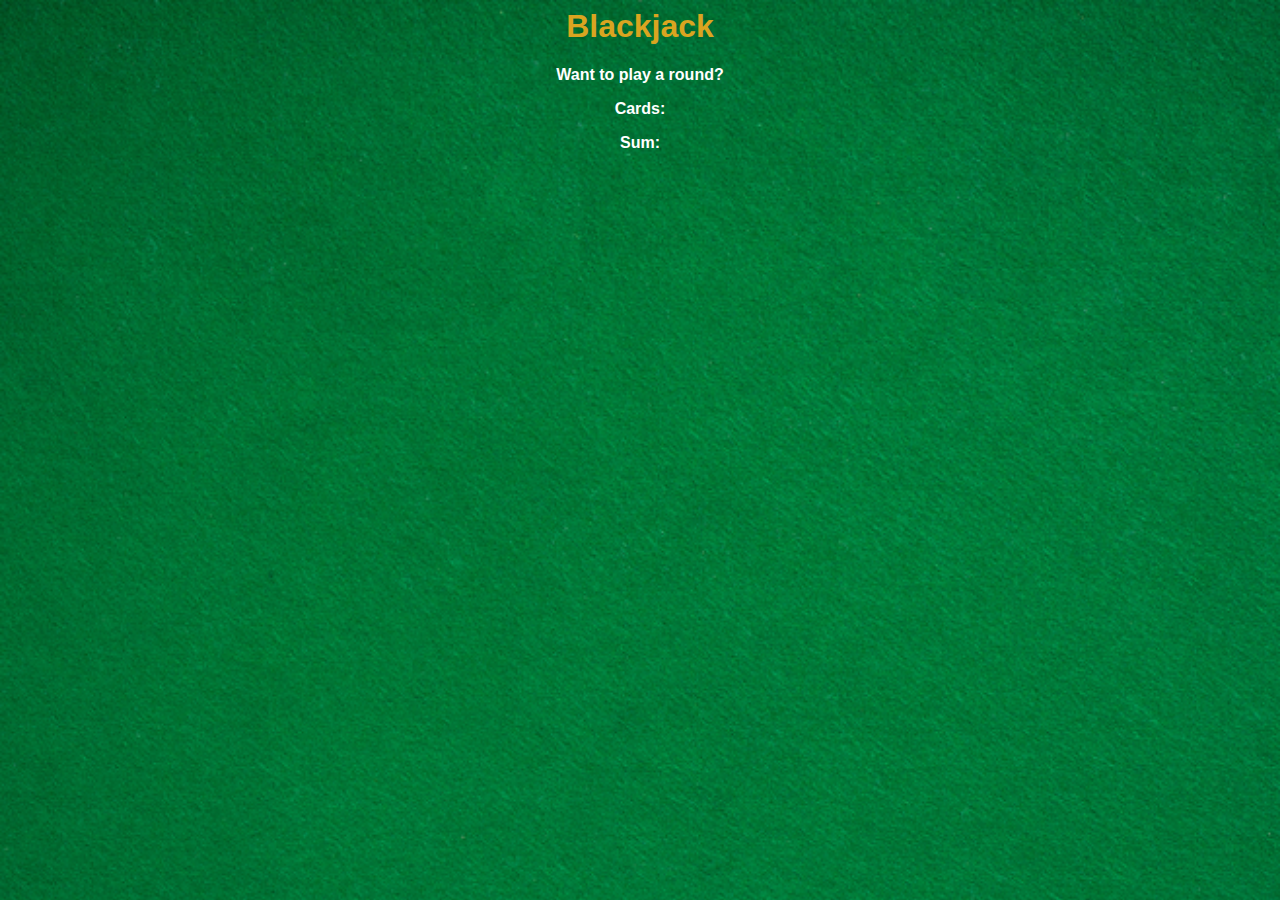
<file: 3. Build a Blackjack game/12. Add basic styling/index.html>
<html>
    <head>
        <link rel="stylesheet" href="index.css">
    </head>
    <body>
        <h1>Blackjack</h1>
        <p id="message-el">Want to play a round?</p>
        <p>Cards:</p>
        <p>Sum:</p>
        <script src="index.js"></script>
    </body>
</html>
</file>
<file: 3. Build a Blackjack game/12. Add basic styling/index.css>
h1 {
    color: goldenrod;
}

body{
    font-family: 'Trebuchet MS', 'Lucida Sans Unicode', 'Lucida Grande', 'Lucida Sans', Arial, sans-serif ;
    color: white;  
    text-align: center;
    background-image: url("images/table.png");
    font-weight: bold;
    background-size: cover;


}

#message {
    font-style: italic;
    
}
</file>
